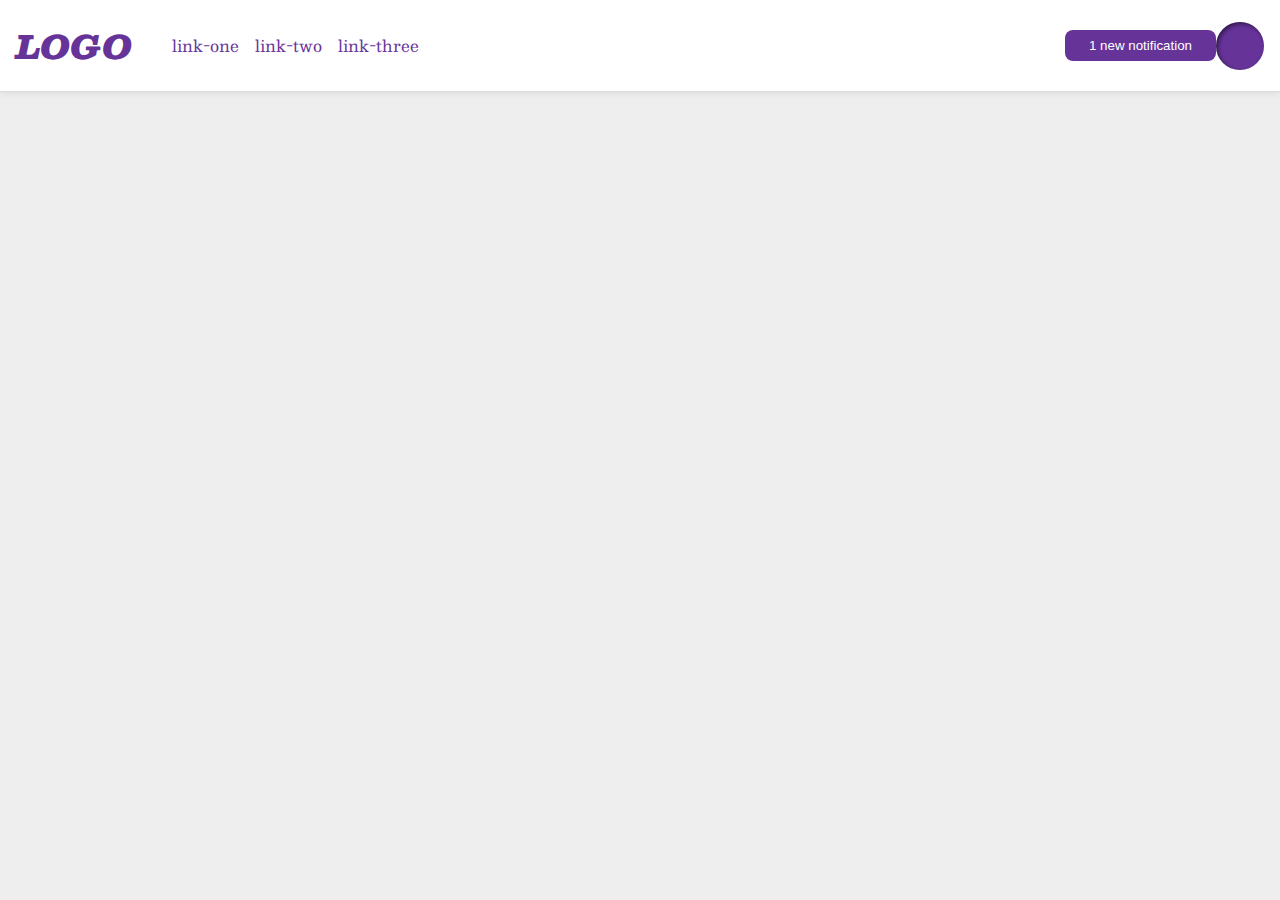
<file: foundations/flex/03-flex-header-2/index.html>
<!DOCTYPE html>
<html lang="en">
  <head>
    <meta charset="UTF-8">
    <meta http-equiv="X-UA-Compatible" content="IE=edge">
    <meta name="viewport" content="width=device-width, initial-scale=1.0">
    <title>Flex Header 2</title>
    <link rel="stylesheet" href="style.css">
  </head>
  <body>
    <div class="header">
      <div class="logo">
        LOGO
      </div>
      <ul class="links">
        <li><a href="https://google.com">link-one</a></li>
        <li><a href="https://google.com">link-two</a></li>
        <li><a href="https://google.com">link-three</a></li>
      </ul>
      <div class="right_grp">
        <button class="notifications">
        1 new notification
        </button>
        <div class="profile-image"></div>
      </div>
    </div>
  </body>
</html>
</file>
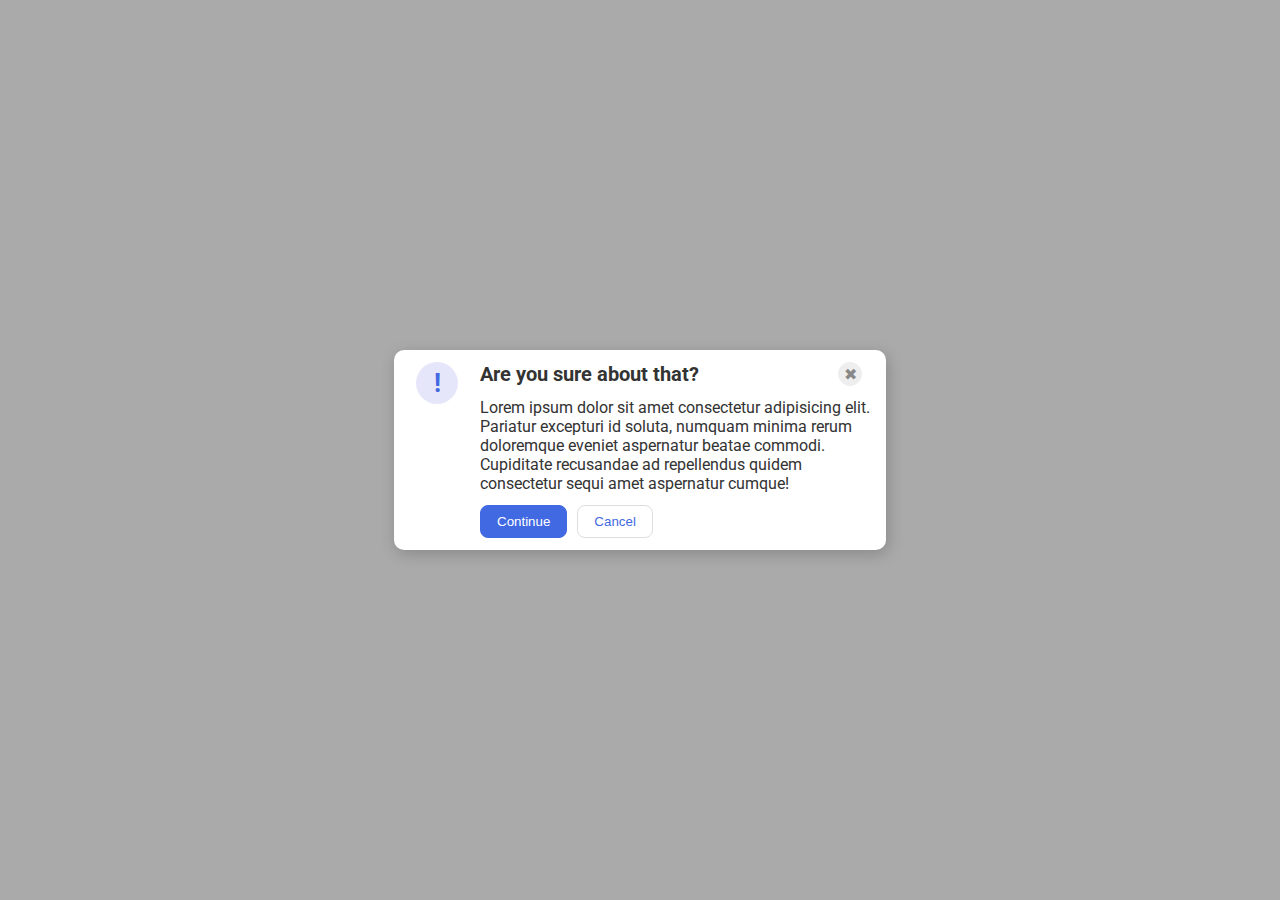
<file: foundations/flex/05-flex-modal/index.html>
<!DOCTYPE html>
<html lang="en">
  <head>
    <meta charset="UTF-8">
    <meta http-equiv="X-UA-Compatible" content="IE=edge">
    <meta name="viewport" content="width=device-width, initial-scale=1.0">
    <link rel="stylesheet" href="style.css">
    <title>Modal</title>
  </head>
  <body>
    <div class="modal">
      <div class="icon-wrapper">
        <div class="icon">!</div>
      </div>
      <div class="modal-content">
        <div class="header-wrapper">
          <div class="header">Are you sure about that?</div>
          <button class="close-button">✖</button>
        </div>
        <div class="text">Lorem ipsum dolor sit amet consectetur adipisicing elit. Pariatur excepturi id soluta, numquam minima rerum doloremque eveniet aspernatur beatae commodi. Cupiditate recusandae ad repellendus quidem consectetur sequi amet aspernatur cumque!</div>
      <div class="modal-buttons">
        <button class="continue">Continue</button>
        <button class="cancel">Cancel</button>
      </div>
      </div>
    </div>
  </body>
</html>
</file>
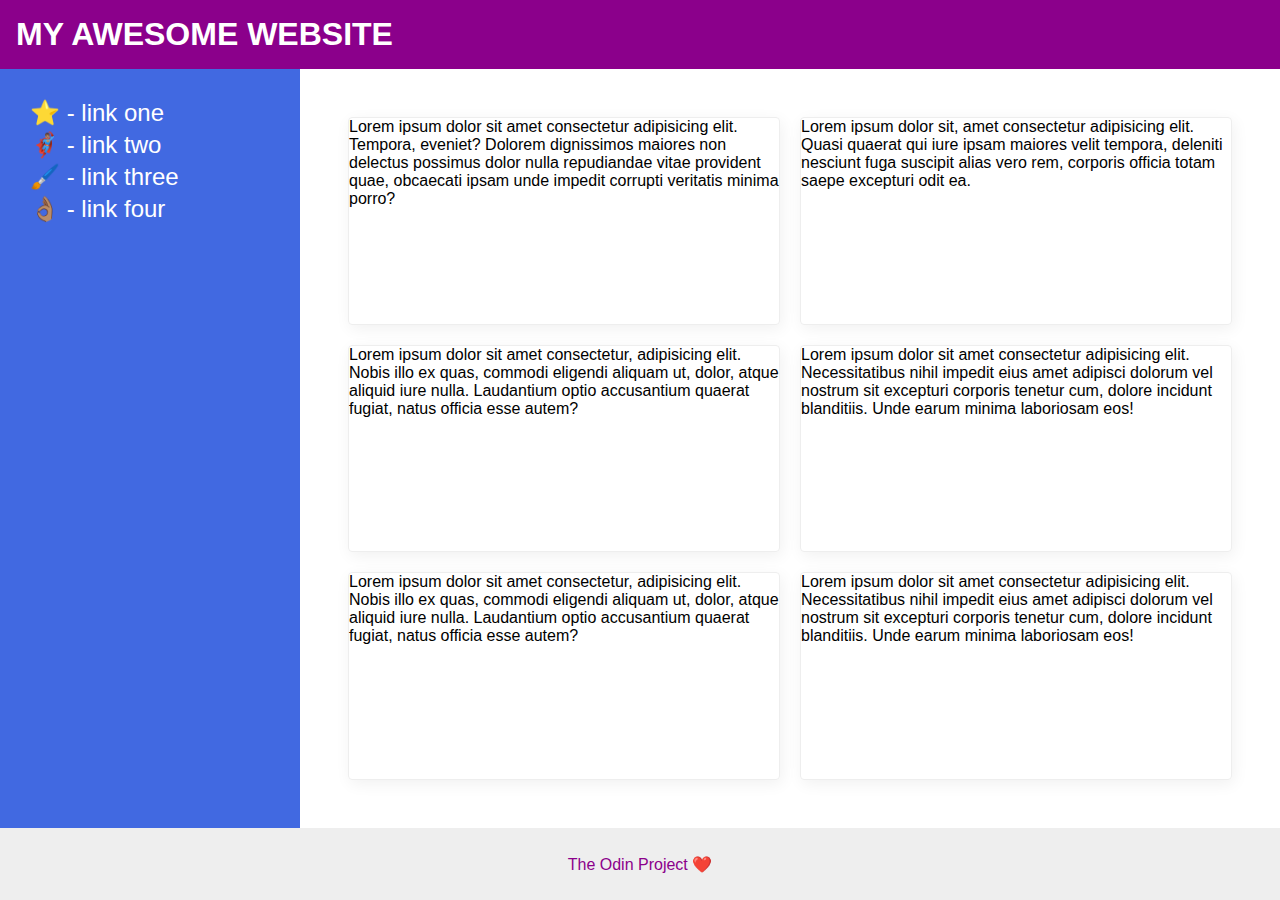
<file: foundations/flex/07-flex-layout-2/index.html>
<!DOCTYPE html>
<html lang="en">
  <head>
    <meta charset="UTF-8">
    <meta http-equiv="X-UA-Compatible" content="IE=edge">
    <meta name="viewport" content="width=device-width, initial-scale=1.0">
    <title>The Holy Grail</title>
    <link rel="stylesheet" href="style.css">
  </head>
  <body>
    <div class="header">
      MY AWESOME WEBSITE
    </div>
    
    <div class="page">
      <div class="sidebar">
        <ul>
          <li><a href="#">⭐ - link one</a></li>
          <li><a href="#">🦸🏽‍♂️ - link two</a></li>
          <li><a href="#">🖌️ - link three</a></li>
          <li><a href="#">👌🏽 - link four</a></li>
        </ul>
      </div>

      <div class="card-wrappers">
        <div class="card">Lorem ipsum dolor sit amet consectetur adipisicing elit. Tempora, eveniet? Dolorem dignissimos maiores non delectus possimus dolor nulla repudiandae vitae provident quae, obcaecati ipsam unde impedit corrupti veritatis minima porro?</div>
        <div class="card">Lorem ipsum dolor sit, amet consectetur adipisicing elit. Quasi quaerat qui iure ipsam maiores velit tempora, deleniti nesciunt fuga suscipit alias vero rem, corporis officia totam saepe excepturi odit ea.</div>
        <div class="card">Lorem ipsum dolor sit amet consectetur, adipisicing elit. Nobis illo ex quas, commodi eligendi aliquam ut, dolor, atque aliquid iure nulla. Laudantium optio accusantium quaerat fugiat, natus officia esse autem?</div>
        <div class="card">Lorem ipsum dolor sit amet consectetur adipisicing elit. Necessitatibus nihil impedit eius amet adipisci dolorum vel nostrum sit excepturi corporis tenetur cum, dolore incidunt blanditiis. Unde earum minima laboriosam eos!</div>
        <div class="card">Lorem ipsum dolor sit amet consectetur, adipisicing elit. Nobis illo ex quas, commodi eligendi aliquam ut, dolor, atque aliquid iure nulla. Laudantium optio accusantium quaerat fugiat, natus officia esse autem?</div>
        <div class="card">Lorem ipsum dolor sit amet consectetur adipisicing elit. Necessitatibus nihil impedit eius amet adipisci dolorum vel nostrum sit excepturi corporis tenetur cum, dolore incidunt blanditiis. Unde earum minima laboriosam eos!</div>
      </div>
    </div>
    <div class="footer">
      The Odin Project ❤️
    </div>
  </body>
</html>
</file>
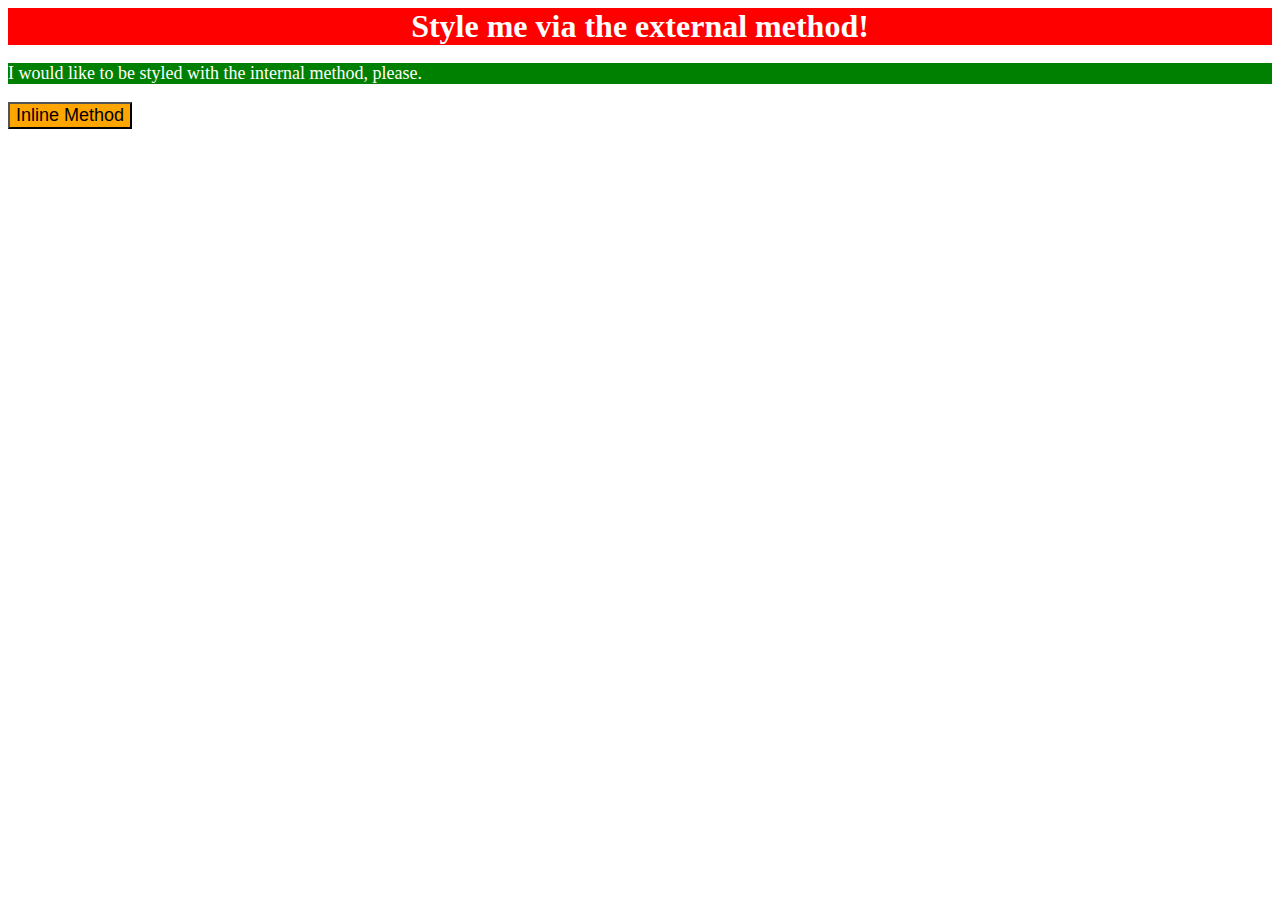
<file: foundations/intro-to-css/01-css-methods/index.html>
<!DOCTYPE html>
<html lang="en">
  <head>
    <!-- External Styling -->
    <link rel="stylesheet" href="style.css">
    <!-- Internal Styling -->
    <style>
      .internal{
        background-color: green;
        color: white;
        font-size: 18px;
      }
    </style>
    <meta charset="UTF-8">
    <meta http-equiv="X-UA-Compatible" content="IE=edge">
    <meta name="viewport" content="width=device-width, initial-scale=1.0">
    <title>Methods for Adding CSS</title>
  </head>
  <body>
    <div class="external">Style me via the external method!</div>
    <p class="internal">I would like to be styled with the internal method, please.</p>
    <button style="background-color: orange; font-size: 18px;">
      Inline Method</button>
  </body>
</html>
</file>
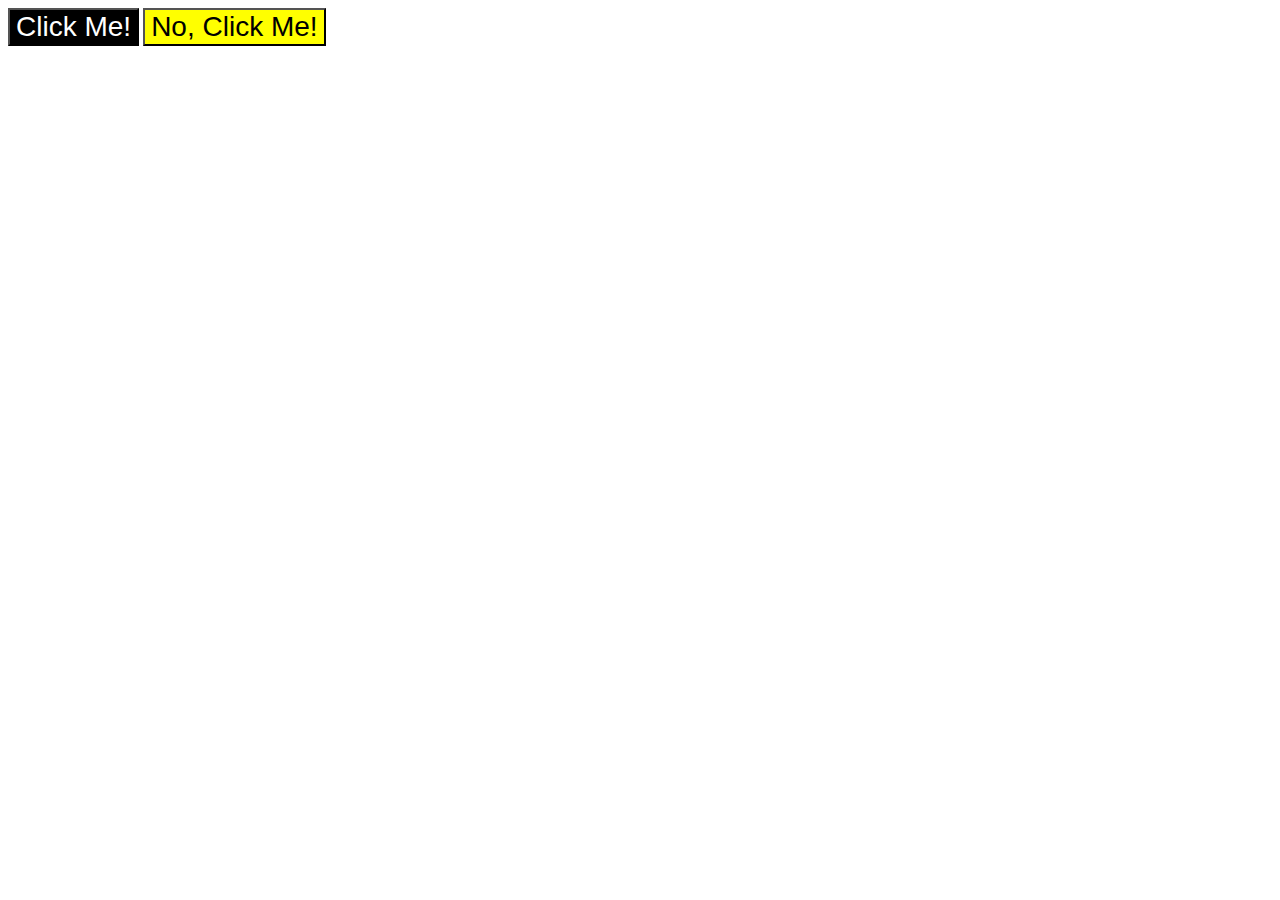
<file: foundations/intro-to-css/03-grouping-selectors/index.html>
<!DOCTYPE html>
<html lang="en">
  <head>
    <meta charset="UTF-8">
    <meta http-equiv="X-UA-Compatible" content="IE=edge">
    <meta name="viewport" content="width=device-width, initial-scale=1.0">
    <title>Grouping Selectors</title>
    <link rel="stylesheet" href="style.css">
  </head>
  <body>
    <button class="one">Click Me!</button>
    <button class="two">No, Click Me!</button>
  </body>
</html>
</file>
<file: foundations/flex/03-flex-header-2/style.css>
/* this is some magical font-importing.  
you'll learn about it later. */
@import url('https://fonts.googleapis.com/css2?family=Besley:ital,wght@0,400;1,900&display=swap');

body {
  margin: 0;
  background: #eee;
  font-family: Besley, serif;
}

.header {
  background: white;
  border-bottom: 1px solid #ddd;
  box-shadow: 0 0 8px rgba(0,0,0,.1);
  display: flex;
  align-items: center;
  justify-content: flex-start;
  padding: 16px;
}

.profile-image {
  background: rebeccapurple;
  box-shadow: inset 2px 2px 4px rgba(0,0,0,.5);
  border-radius: 50%;
  width: 48px;
  height: 48px;
}

.logo {
  color: rebeccapurple;
  font-size: 32px;
  font-weight: 900;
  font-style: italic;
}

button {
  border: none;
  border-radius: 8px;
  background: rebeccapurple;
  color: white;
  padding: 8px 24px;
}

a {
  text-decoration: none;
  color: rebeccapurple;
}

ul {
  list-style-type: none;
  display: flex;
  gap: 16px;
}

.right_grp {
  display: flex;
  align-items: center;
  margin-left: auto;
}
</file>
<file: foundations/flex/05-flex-modal/style.css>
@import url('https://fonts.googleapis.com/css2?family=Roboto:wght@400;700&display=swap');

html, body {
  height: 100%;
}

body {
  font-family: Roboto, sans-serif;
  margin: 0;
  background: #aaa;
  color: #333;
  /* I'll give you this one for free lol */
  display: flex;
  align-items: center;
  justify-content: center;
}

/* Parent container */
.modal {
  background: white;
  width: 480px;
  border-radius: 10px;
  box-shadow: 2px 4px 16px rgba(0,0,0,.2);
  display: flex;
  padding-right: 12px;
}

.modal-buttons {
  gap: 10px;
  display: flex;
  padding: 12px 12px 12px 0px;
}

.header-wrapper{
  display: flex;
  padding: 12px 12px 12px 0px;
}

.header{
  font-weight: bold;
  font-size: 20px;
}

.icon-wrapper {
  margin-left: 22px;
  margin-right: 22px;
  margin-top: 12px;
}

.icon {
  color: royalblue;
  font-size: 26px;
  font-weight: 700;
  background: lavender;
  width: 42px;
  height: 42px;
  border-radius: 50%;
  display: flex;
  align-items: center;
  justify-content: center;
}

.close-button {
  background: #eee;
  border-radius: 50%;
  color: #888;
  font-weight: 400;
  font-size: 16px;
  height: 24px;
  width: 24px;
  display: flex;
  align-items: center;
  justify-content: center;
  border: 1px solid #eee;
  padding: 0;
  margin-left: auto;
}

button {
  cursor: pointer;
  padding: 8px 16px;
  border-radius: 8px;
}

button.continue {
  background: royalblue;
  border: 1px solid royalblue;
  color: white;
}

button.cancel {
  background: white;
  border: 1px solid #ddd;
  color: royalblue;
}
</file>
<file: foundations/flex/07-flex-layout-2/style.css>
body {
  font-family: -apple-system, BlinkMacSystemFont, 'Segoe UI', Roboto, Oxygen, Ubuntu, Cantarell, 'Open Sans', 'Helvetica Neue', sans-serif;
  margin: 0;
  min-height: 100vh;
  display: flex;
  flex-direction: column;
}

.header {
  /*height: 72px;*/
  background: darkmagenta;
  color: white;
  display: flex;
  align-items: center;
  font-weight: 900;
  font-size: 32px;
  padding: 16px;
}

.footer {
  height: 72px;
  background: #eee;
  color: darkmagenta;
  display: flex;
  align-items: center;
  justify-content: center;
}

.page {
  display: flex;
  flex: 1;
}

.sidebar {
  width: 300px;
  padding: 16px;
  flex-shrink: 0;
  background: royalblue;
  box-sizing: border-box;
}

.card-wrappers {
  display: flex;
  padding: 48px;
  flex-wrap: wrap;
  gap: 20px;
}

.card {
  border: 1px solid #eee;
  box-shadow: 2px 4px 16px rgba(0,0,0,.06);
  border-radius: 4px;
  width: 300px;
  min-height: 200px;
  flex-grow: 1;
}

.sidebar li {
  list-style-type: none;
  padding: 2px;
  margin: 0px;
}

.sidebar ul {
  padding: 12px;
  margin: 0px;
}

li a {
  text-decoration: none;
  color: #fff;
  font-weight: 500;
  font-size: 24px;
}
</file>
<file: foundations/intro-to-css/01-css-methods/style.css>
.external{
    background-color: red;
    color: white;
    font-size: 32px;
    text-align: center;
    font-weight: bold;
}
</file>
<file: foundations/intro-to-css/03-grouping-selectors/style.css>
button {
    font-size: 28px;
    font-family: Helvetica, "Times New Roman", sans-serif;
}

button.one {
    background-color: #000000;
    color: #ffffff;
}

button.two {
    background-color: yellow;
    border-color: #000000;
    border-width: 2px;
}
</file>
